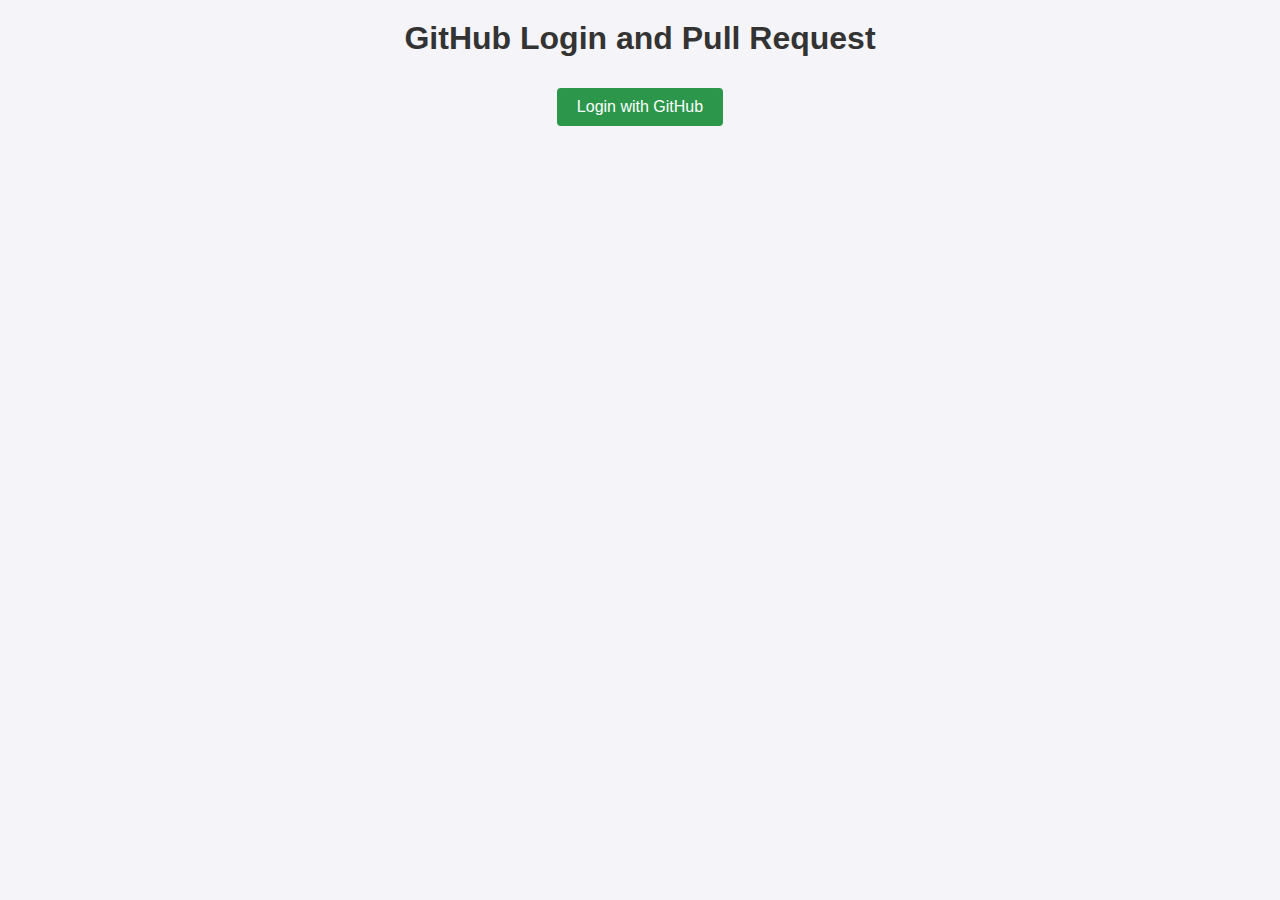
<file: docs/index.html>
<!DOCTYPE html>
<html lang="en">
<head>
  <meta charset="UTF-8">
  <meta name="viewport" content="width=device-width, initial-scale=1.0">
  <title>GitHub Login and Pull Request</title>
  <link rel="stylesheet" href="style.css">
</head>
<body>

  <h1>GitHub Login and Pull Request</h1>

  <div id="auth-section">
    <button id="login-btn">Login with GitHub</button>
  </div>

  <div id="form-section" style="display: none;">
    <p>Welcome, <span id="username"></span>!</p>

    <form id="pr-form">
      <label for="repo">Repository (owner/repo):</label>
      <input type="text" id="repo" name="repo" placeholder="owner/repo" required><br>

      <label for="branch">Branch:</label>
      <input type="text" id="branch" name="branch" placeholder="branch-name" required><br>

      <label for="title">Pull Request Title:</label>
      <input type="text" id="title" name="title" placeholder="Title of the PR" required><br>

      <label for="message">Commit Message:</label>
      <textarea id="message" name="message" placeholder="Commit message" required></textarea><br>

      <button type="submit" id="create-pr-btn">Create Pull Request</button>
    </form>
  </div>

  <script src="utils.js"></script>
  <script src="app.js"></script>

</body>
</html>
</file>
<file: docs/style.css>
body {
  font-family: Arial, sans-serif;
  background-color: #f4f4f9;
  color: #333;
  text-align: center;
}

h1 {
  margin-top: 20px;
}

button {
  background-color: #2c974b;
  color: #fff;
  border: none;
  padding: 10px 20px;
  font-size: 16px;
  cursor: pointer;
  border-radius: 4px;
  margin-top: 10px;
}

button:hover {
  background-color: #238636;
}

input, textarea {
  width: 80%;
  padding: 10px;
  margin-top: 10px;
  border: 1px solid #ccc;
  border-radius: 4px;
}

form {
  margin-top: 20px;
}

#form-section {
  margin-top: 20px;
}
</file>
